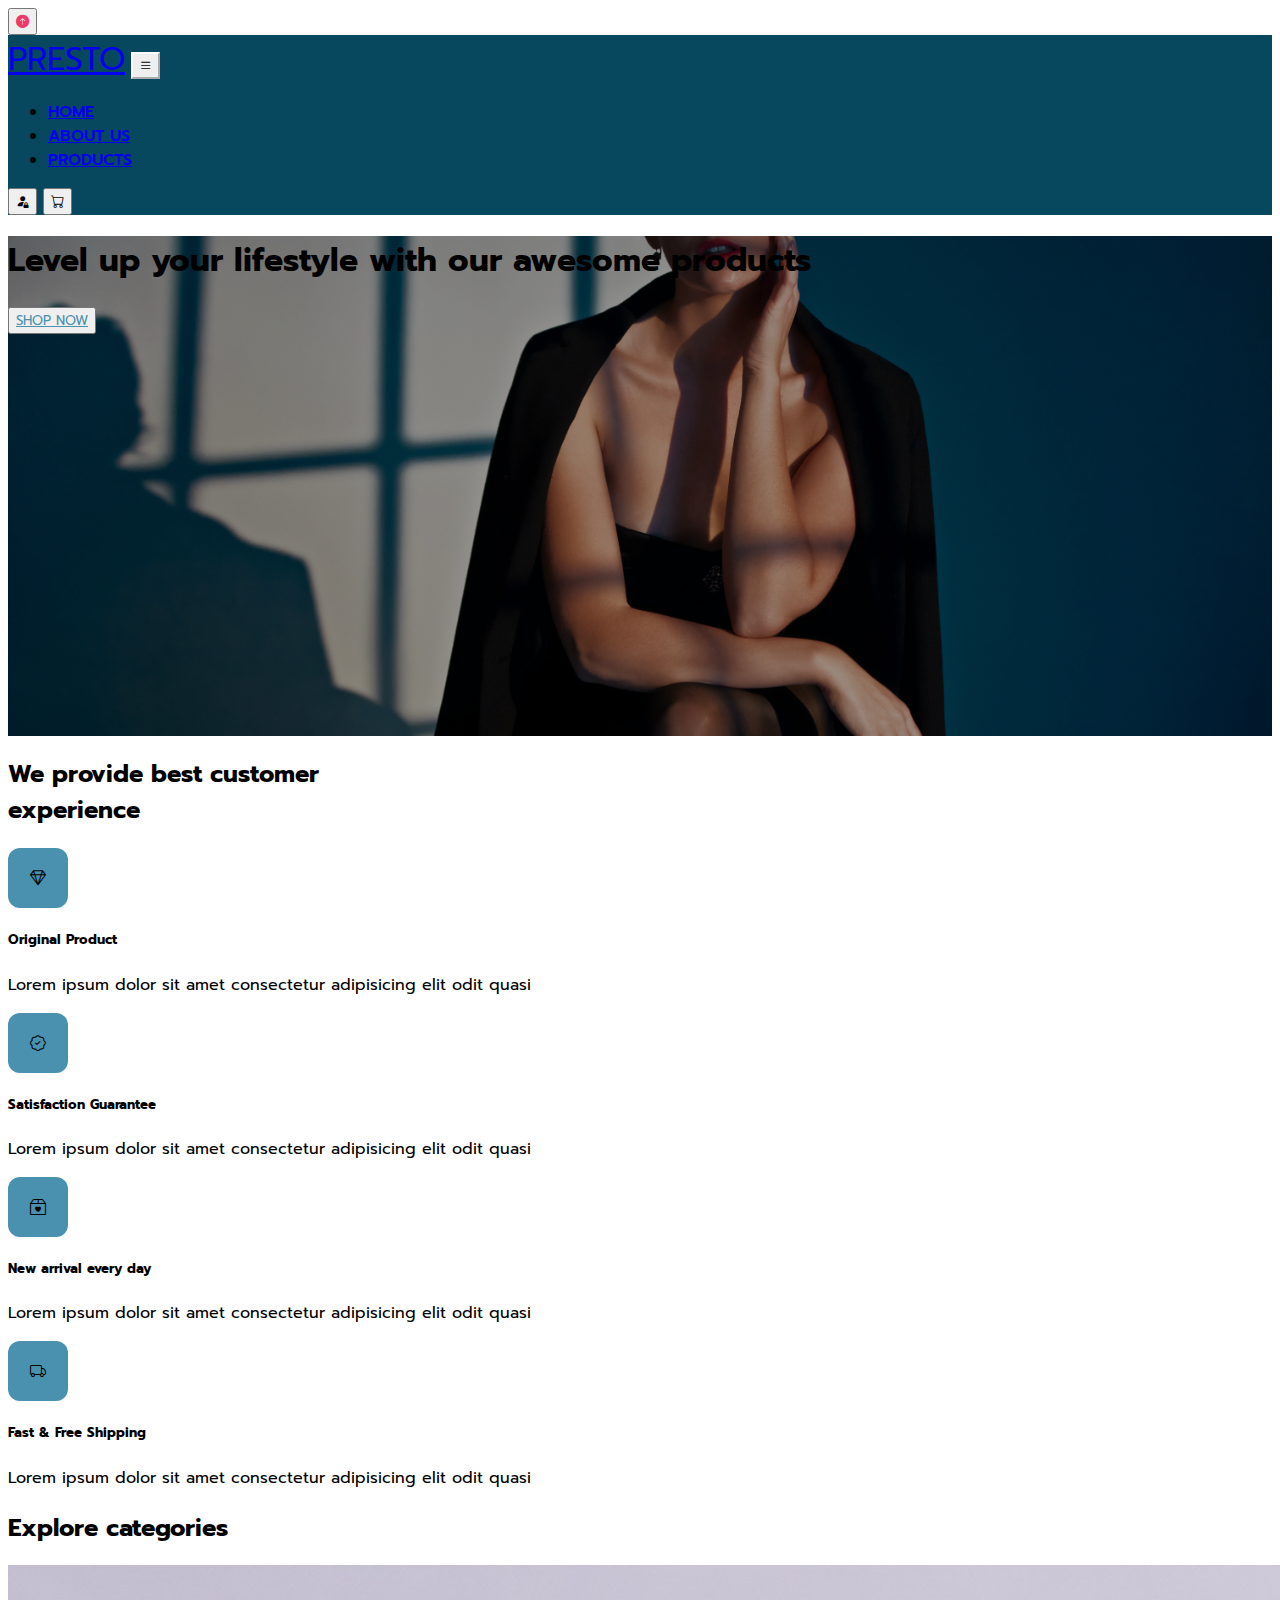
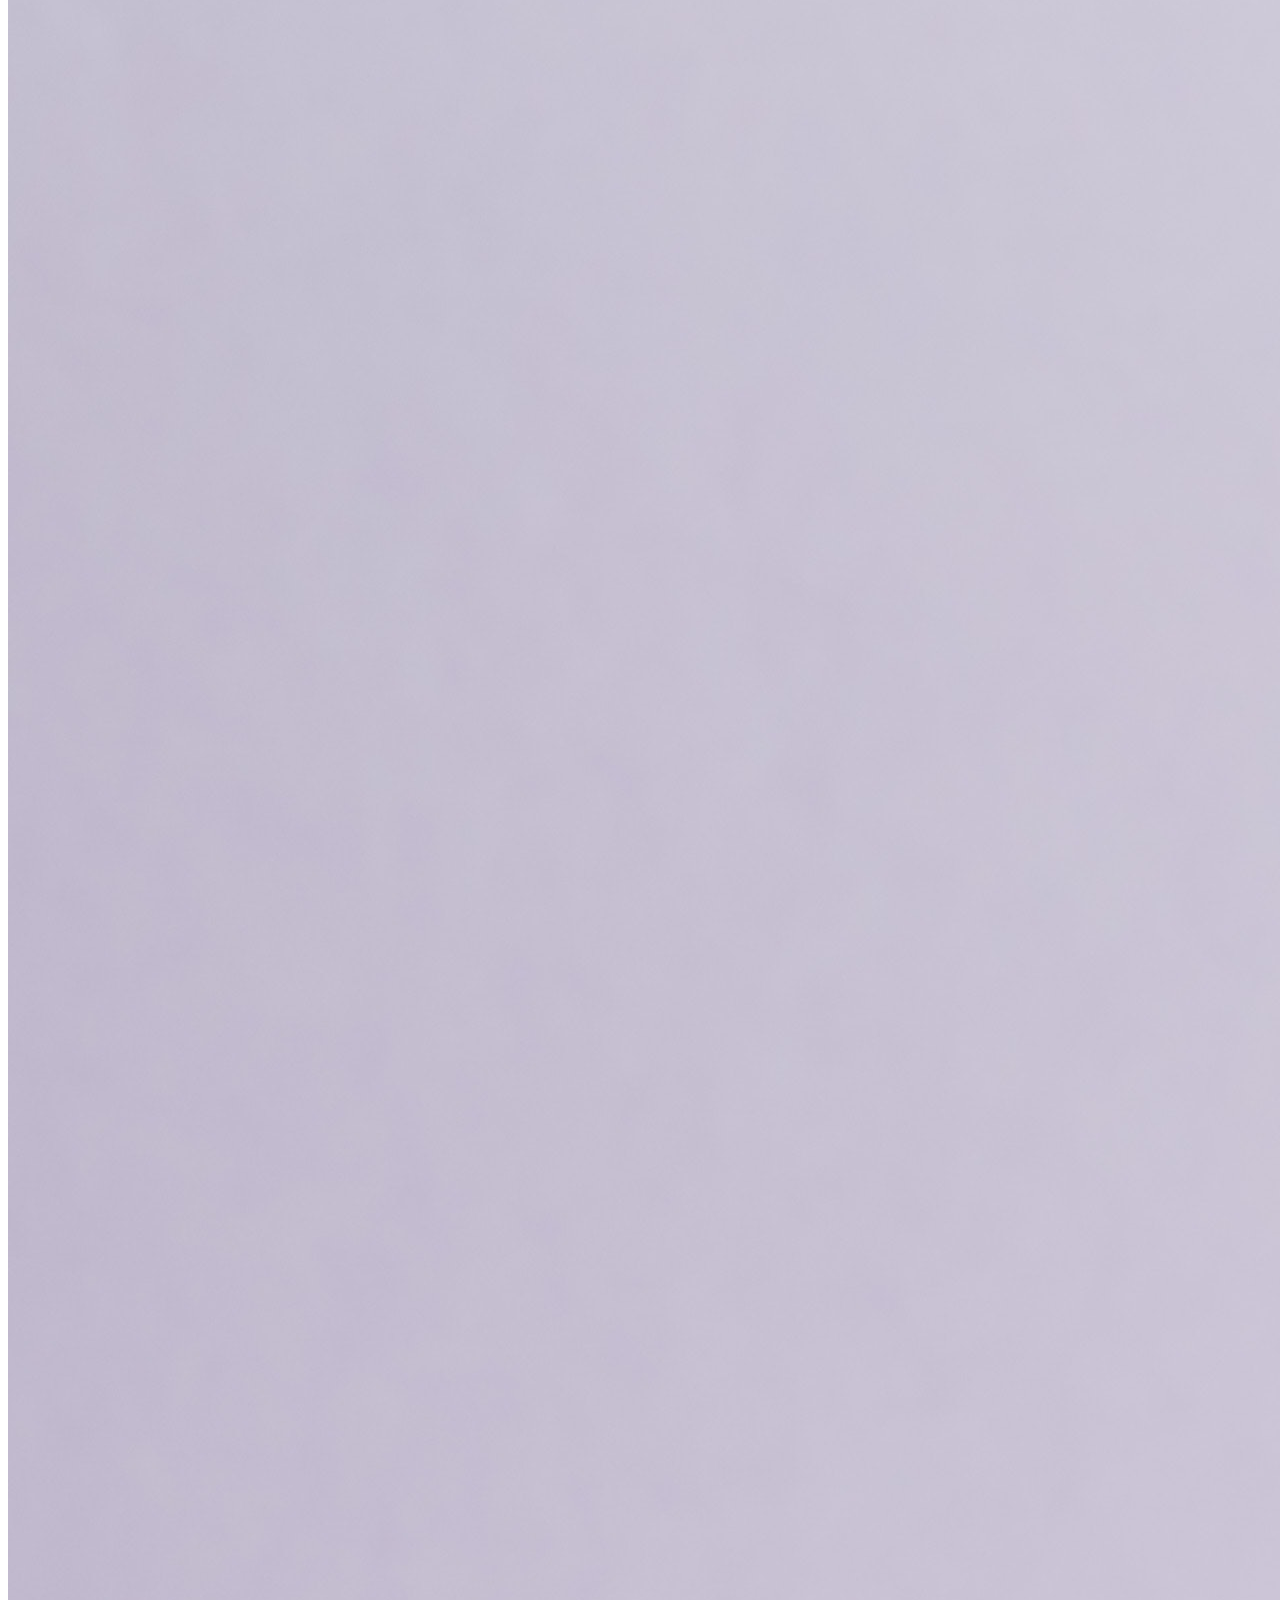
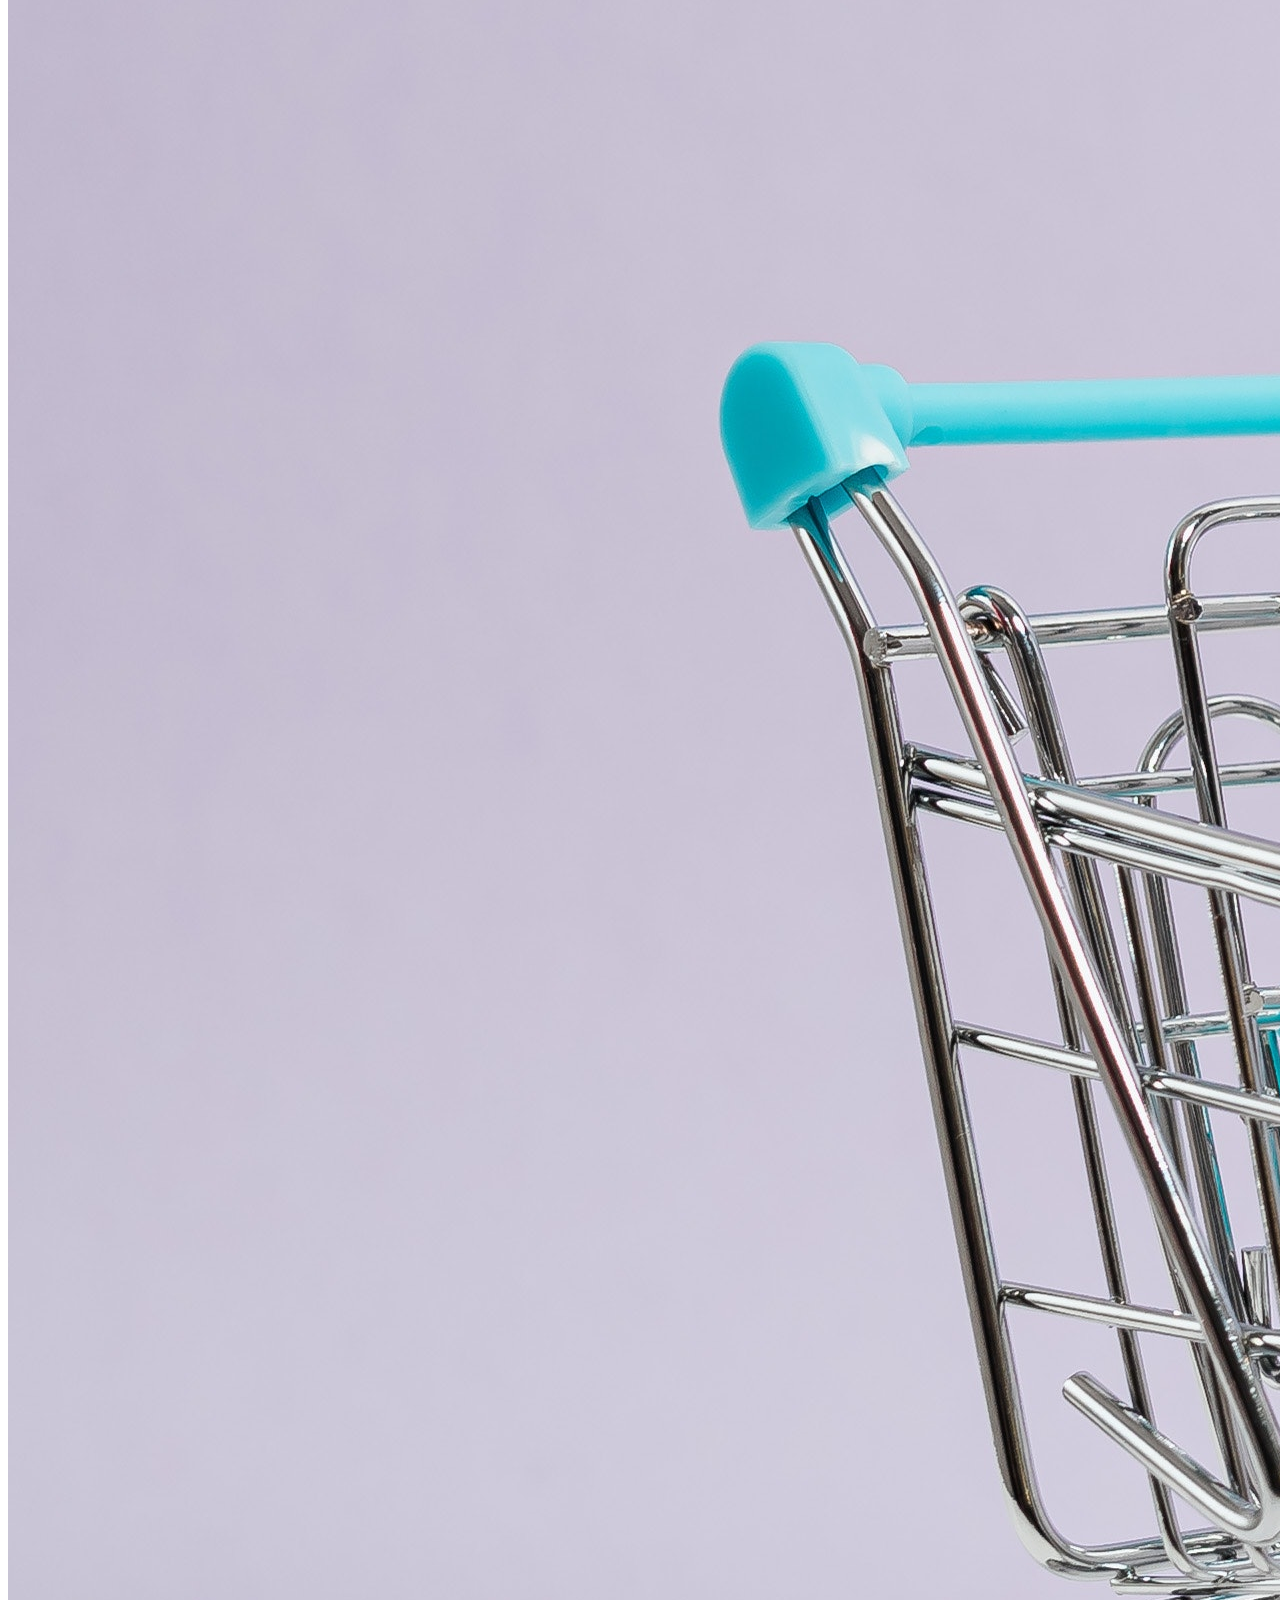
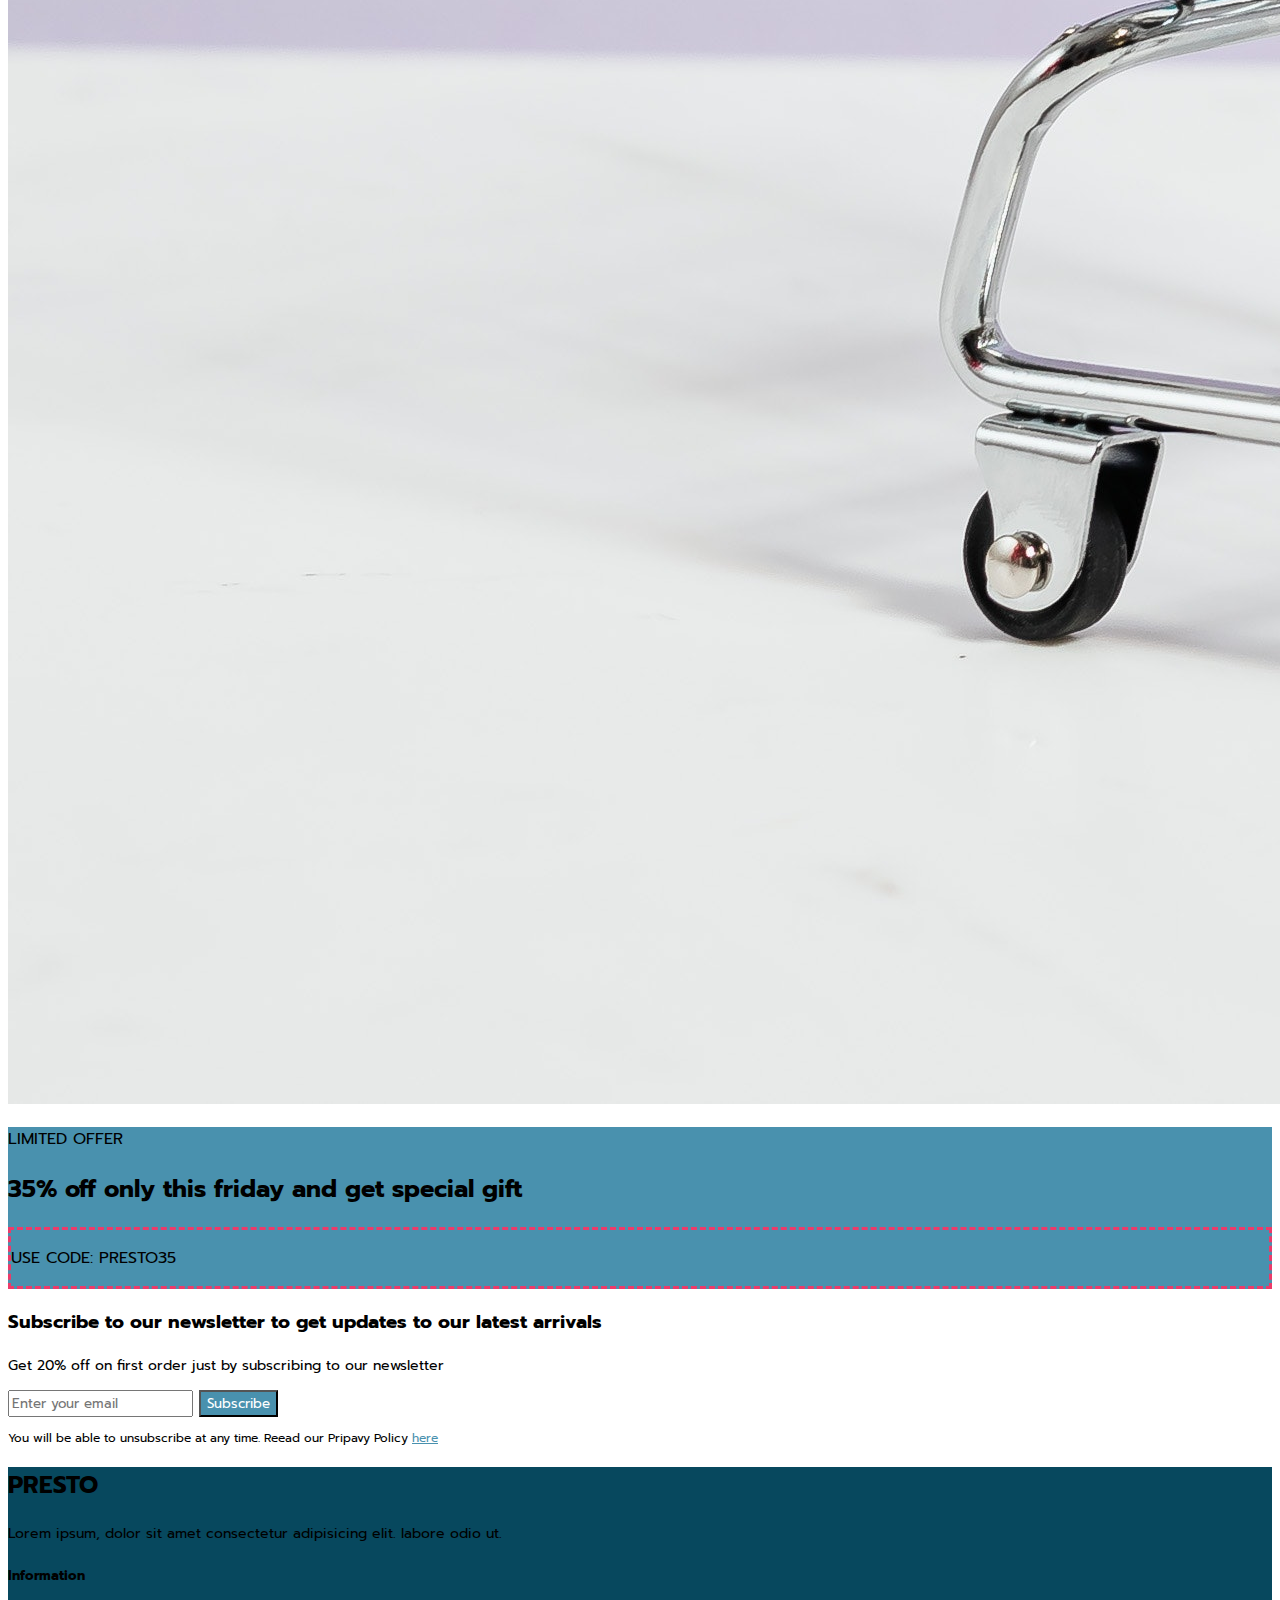
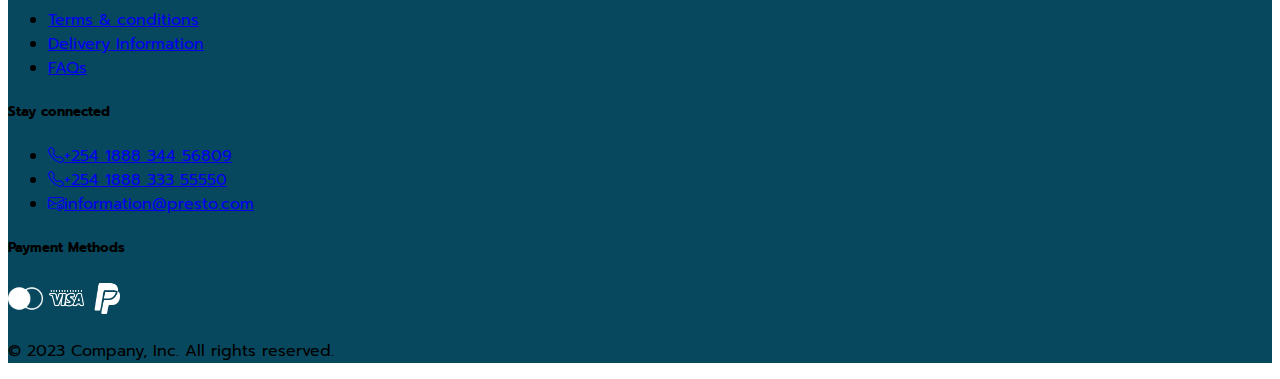
<file: index.html>
<!doctype html>
<html lang="en">
  <head>
    <meta charset="utf-8">
    <meta name="viewport" content="width=device-width, initial-scale=1">
    <title>PRESTO</title>
    <link rel="shortcut icon" href="#">

    <!-- Bootstrap style -->
    <link href="https://cdn.jsdelivr.net/npm/bootstrap@5.3.0-alpha3/dist/css/bootstrap.min.css" rel="stylesheet" integrity="sha384-KK94CHFLLe+nY2dmCWGMq91rCGa5gtU4mk92HdvYe+M/SXH301p5ILy+dN9+nJOZ" crossorigin="anonymous">

    <!-- Bootstrap icons -->
    <link rel="stylesheet" href="https://cdn.jsdelivr.net/npm/bootstrap-icons@1.10.5/font/bootstrap-icons.css">

    <!-- Customized style -->
    <link rel="stylesheet" href="style.css">
  </head>
  <body>

    <!-- Button Scroll to Top -->
    <button id="btnScrollTop" class="btn position-fixed bottom-0 end-0 me-3 btn-scroll">
      <i class="bi bi-arrow-up-circle-fill fs-1 scroll-top"></i>
    </button>

    <!-- Navabar Start -->
    <nav class="navbar navbar-expand-md" aria-label="Fourth navbar example">
      <div class="container-fluid">
        <a class="navbar-brand md-5 text-white" href="index.html">PRESTO</a>
        <button class="navbar-toggler" type="button" data-bs-toggle="collapse" data-bs-target="#navbarsExample04" aria-controls="navbarsExample04" aria-expanded="false" aria-label="Toggle navigation">
          <i class="bi bi-list text-white fs-1"></i>
        </button>

        <div class="collapse navbar-collapse" id="navbarsExample04">
          <ul class="navbar-nav mx-auto mb-2 mb-md-0">
            <li class="nav-ietm mx-3">
              <a class="nav-link text-white fs-5" href="index.html">Home</a>
            </li>
            <li class="nav-ietm mx-3">
              <a class="nav-link text-white fs-5" href="about.html">About us</a>
            </li>
            <li class="nav-ietm mx-3">
              <a class="nav-link text-white fs-5" href="products.html">Products</a>
            </li>
          </ul>
        <div>
          <button class="btn">
              <i class="bi bi-person-fill-lock text-white fs-3"></i>
          </button>
          <button id="cartButton" class="btn">
            <i class="bi bi-cart text-white fs-3"></i>
          </button>
        </div>
        </div>
      </div>
    </nav>
    <!-- Navbar End -->

    <header>
        <div class="container">
            <div class="row bg-image my-5 align-items-center justify-content-center">
                <div class="col-12 mx-5 py-5 text-center">
                    <h1 class="display-1 text-white">Level up your lifestyle with our awesome products</h1>
                    <button class="btnbg-light rounded-0 mt-5 px-5 py-2 fw-bold  btn-slide"><a class="text-decoration-none" href="./products.html">SHOP NOW</a></button>
                </div>
            </div>
        </div>
    </header>

    <main>

      <div class="container">

        <!-- Customer Experience boxes Start -->
        <div class="row">
            <div class="col-12">
                <h2 class="title-2 fw-bold mb-5">We provide best customer experience</h2>
            </div>
        </div>
        <div class="row mb-5">
            <div class="col-md-3 mb-5">
                <div class="card-body">
                    <div class="card-icon mb-3">
                        <i class="bi bi-gem fs-3 text-white"></i>
                    </div>
                    <h5 class="card-title fw-bold mb-2">Original Product</h5>
                    <p class="card-text">Lorem ipsum dolor sit amet consectetur adipisicing elit odit quasi</p>
                </div>
            </div>
            <div class="col-md-3 mb-5">
                <div class="card-body">
                    <div class="card-icon mb-3">
                        <i class="bi bi-patch-check fs-3 text-white"></i>
                    </div>
                    <h5 class="card-title fw-bold mb-2">Satisfaction Guarantee</h5>
                    <p class="card-text">Lorem ipsum dolor sit amet consectetur adipisicing elit odit quasi</p>
                </div>
            </div>
            <div class="col-md-3 mb-5">
                <div class="card-body">
                    <div class="card-icon mb-3">
                        <i class="bi bi-box2-heart fs-3 text-white"></i>
                    </div>
                    <h5 class="card-title fw-bold mb-2">New arrival every day</h5>
                    <p class="card-text">Lorem ipsum dolor sit amet consectetur adipisicing elit odit quasi</p>
                </div>
            </div>
            <div class="col-md-3 mb-5">
                <div class="card-body">
                    <div class="card-icon mb-3">
                        <i class="bi bi-truck fs-3 text-white"></i>
                    </div>
                    <h5 class="card-title fw-bold mb-2">Fast & Free Shipping</h5>
                    <p class="card-text">Lorem ipsum dolor sit amet consectetur adipisicing elit odit quasi</p>
                </div>
            </div>
        </div>
        <!-- Customer Experience boxes End -->

        <!-- Categories Start -->
        <div id="categoriesWrapper" class="row mt-5">
            <div class="col-12">
                <h2 class="title-2 fw-bold mb-5">Explore categories</h2>
            </div>
            
        </div>
        <!-- Categories End -->

      </div>

      <!-- Special offer card Start -->
      <div class="container my-5">
        <div class="row justify-content-center">
          <div class="card mb-5 px-0">
            <div class="row g-0">
              <div class="col-md-5">
                <img src="./media/shopping-categories.jpg" class="img-fluid rounded-start" alt="...">
              </div>
              <div class="col-md-7 bg-card d-flex align-items-center rounded-end">
                <div class="card-body p-5">
                  <p class="card-text text-white">LIMITED OFFER</p>
                  <h2 class="card-title text-white discount-text fs-1">35% off only this friday and get special gift</h2>
                  <div class="row cols-2">
                    <div class="col bg-light mt-3 py-2 text-center usecode">
                      <p class="m-0 p-0 fw-bold">USE CODE: PRESTO35</p>
                    </div>
                    <div class="col-8"></div>
                  </div>
                </div>
              </div>
            </div>
          </div>
          
        </div>
      </div>
      <!-- Special offer card End -->

      <!-- Newsletter Start -->
      <div class="container">
        <div class="row justify-content-center">
          <div class="col-md-5 mb-3">
            <form>
              <h3 class="text-center fw-bold">Subscribe to our newsletter to get updates to our latest arrivals</h3>
              <p class="p-newsletter text-center my-4">Get 20% off on first order just by subscribing to our newsletter</p>
              <div class="d-flex flex-column flex-sm-row w-100 gap-2">
                <input id="newsletter1" type="text" class="form-control" placeholder="Enter your email">
                <button class="btn btn-newsletter" type="button">Subscribe</button>
              </div>
              <div class="row">
                <div class="col"></div>
              <div class="col-6">
                <p class="p-privacy text-center my-4">You will be able to unsubscribe at any time. Reead our Pripavy Policy <a href="#">here</a></p>
              </div>
              <div class="col"></div>
              </div>
              
            </form>
          </div>
        </div>
      </div>
      <!-- Newsletter End -->

    </main>

    <!-- Footer Start -->
    <div class="container-fluid bg-footer text-white mt-5">
      <footer class="container px-5 pt-5">
        <div class="row row-cols-1 row-cols-sm-2 row-cols-md-5 mb-5 justify-content-center">

          <div class="col-md-4 mb-3">
            <h2>PRESTO</h2>
            <p class="p-footer pe-5">Lorem ipsum, dolor sit amet consectetur adipisicing elit. labore odio ut.</p>
          </div>

          <div class="col mb-3">
            <h5 class="text-uppercase">Information</h5>
            <ul class="nav flex-column">
              <li class="nav-item mb-2"><a href="#" class="nav-link p-0 text-white">Terms & conditions</a></li>
              <li class="nav-item mb-2"><a href="#" class="nav-link p-0 text-white">Delivery Information</a></li>
              <li class="nav-item mb-2"><a href="#" class="nav-link p-0 text-white">FAQs</a></li>
            </ul>
          </div>
          
          <div class="col mb-3">
            <h5 class="text-uppercase">Stay connected</h5>
            <ul class="nav flex-column">
              <li class="mb-2"><a href="tel:+254 1888 344 56809" class="nav-link p-0 text-white"><i class="bi bi-telephone me-1"></i>+254 1888 344 56809</a></li>
              <li class="mb-2"><a href="tel:+254 1888 333 55550" class="nav-link p-0 text-white"><i class="bi bi-telephone me-1"></i>+254 1888 333 55550</a></li>
              <li class="mb-2"><a href="mailto:information@presto.com" class="nav-link p-0 text-white"><i class="bi bi-envelope-at me-1"></i>information@presto.com</a></li>
            </ul>
          </div>
          
          <div class="col mb-3">
            <h5 class="text-uppercase">Payment Methods</h5>
            <img src="./media/icons8-logo-mastercard-50 (1).png" width="35" alt="" class="me-2">
            <img src="./media/icons8-visa-64.png"width="35" alt="" class="mx-2">
            <img src="./media/icons8-paypal-64.png"width="35" alt="" class="mx-2">
          </div>

        </div>
    
        <div class="d-flex flex-column flex-sm-row justify-content-center py-2 mt-2 border-top">
          <p class="pt-3">© 2023 Company, Inc. All rights reserved.</p>
        </div>
      </footer>
    </div>
    <!-- Footer End -->
   
    
    <!-- Bootstrap script -->
    <script src="https://cdn.jsdelivr.net/npm/bootstrap@5.3.0-alpha3/dist/js/bootstrap.bundle.min.js" integrity="sha384-ENjdO4Dr2bkBIFxQpeoTz1HIcje39Wm4jDKdf19U8gI4ddQ3GYNS7NTKfAdVQSZe" crossorigin="anonymous"></script>

    <!-- Customized script -->
    <script src="app.js"></script>
  </body>
</html>
</file>
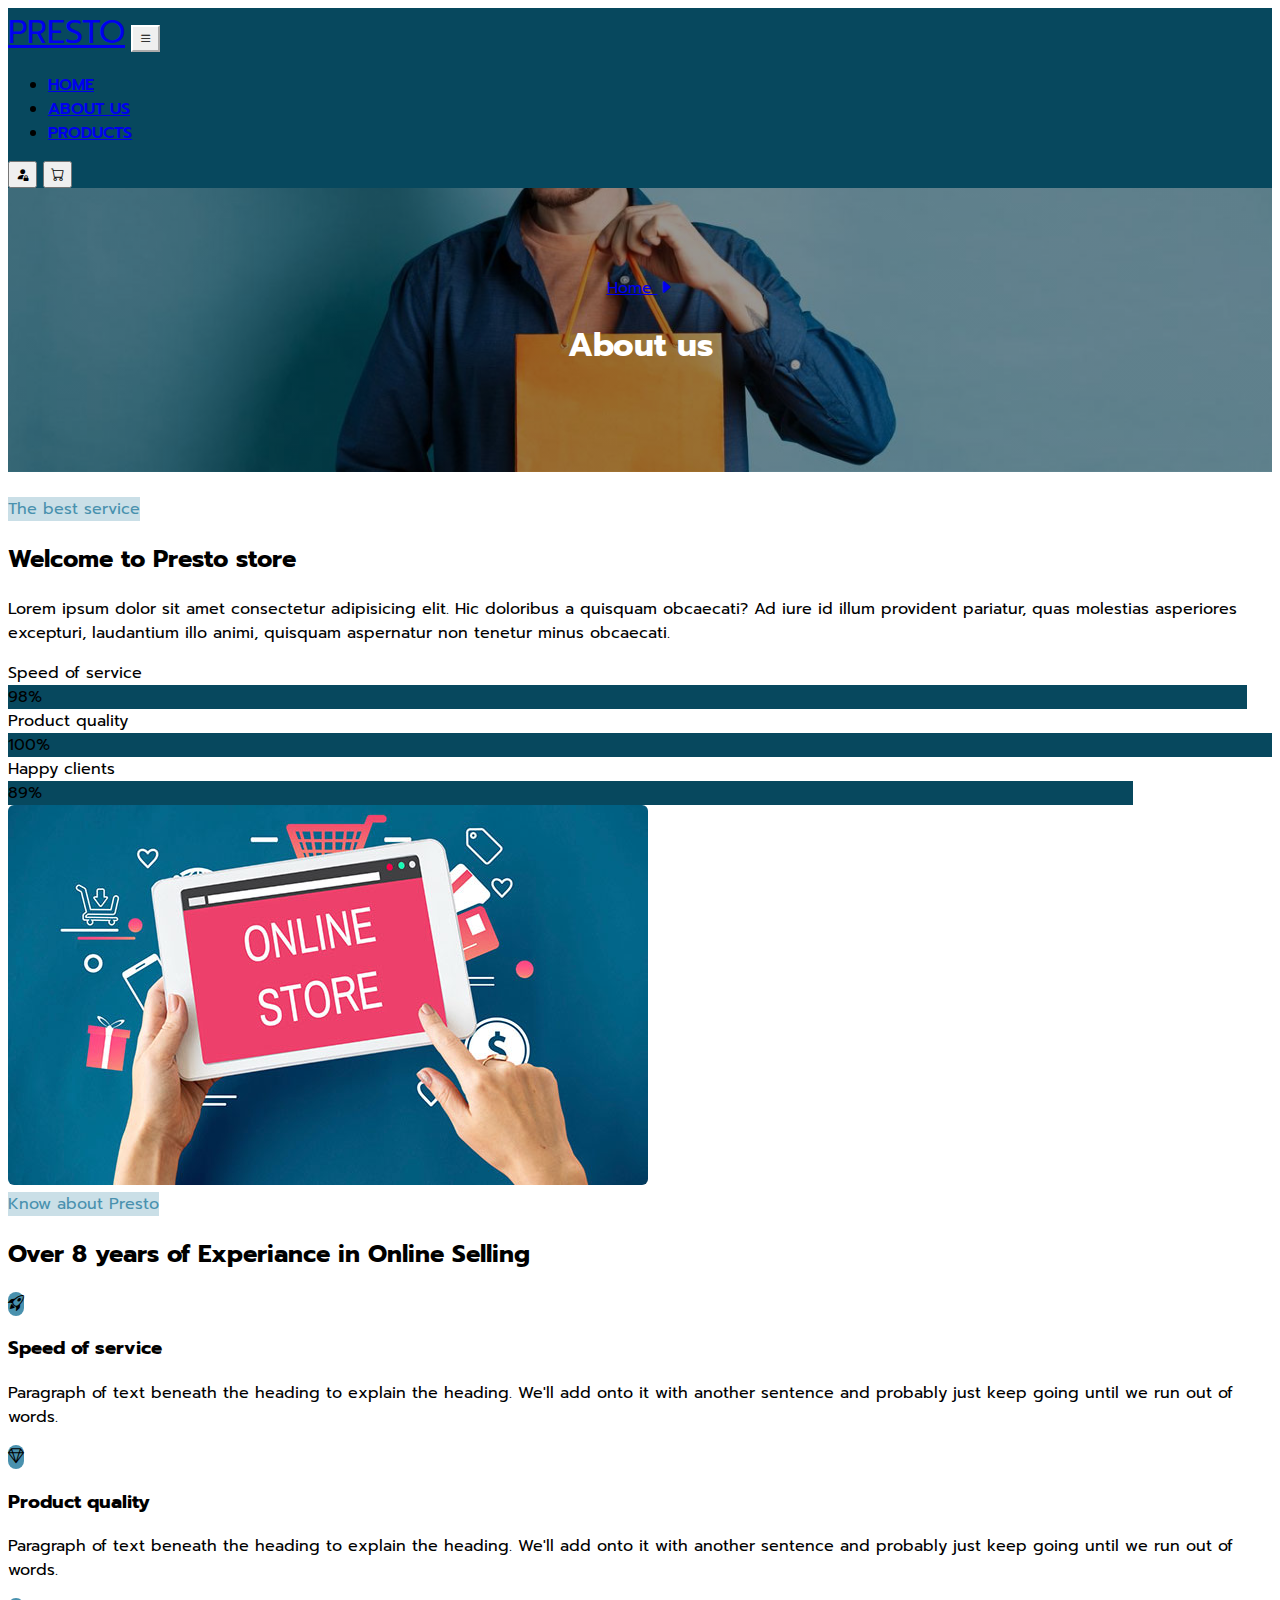
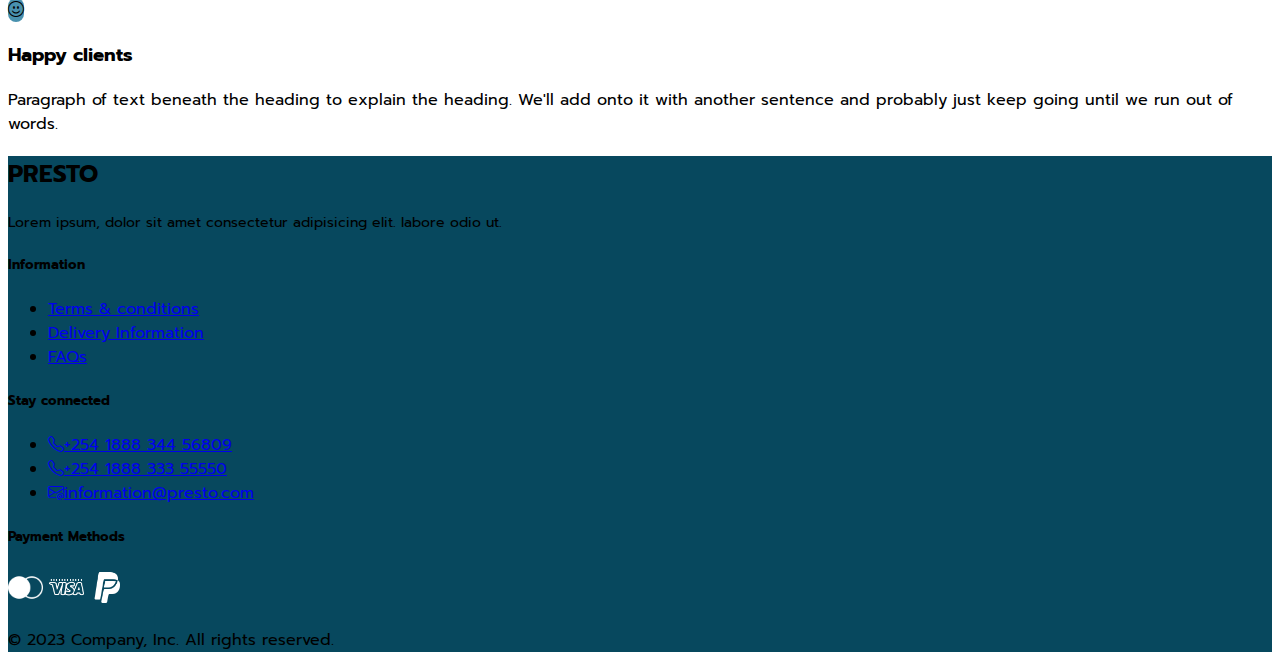
<file: about.html>
<!doctype html>
<html lang="en">
  <head>
    <meta charset="utf-8">
    <meta name="viewport" content="width=device-width, initial-scale=1">
    <title>PRESTO</title>

    <!-- Bootstrap style -->
    <link href="https://cdn.jsdelivr.net/npm/bootstrap@5.3.0-alpha3/dist/css/bootstrap.min.css" rel="stylesheet" integrity="sha384-KK94CHFLLe+nY2dmCWGMq91rCGa5gtU4mk92HdvYe+M/SXH301p5ILy+dN9+nJOZ" crossorigin="anonymous">

    <!-- Bootstrap icons -->
    <link rel="stylesheet" href="https://cdn.jsdelivr.net/npm/bootstrap-icons@1.10.5/font/bootstrap-icons.css">

    <!-- Customized style -->
    <link rel="stylesheet" href="style.css">
    <link rel="stylesheet" href="about.css">
  </head>
  <body>

    <!-- Navabar Start -->
    <nav class="navbar navbar-expand-md" aria-label="Fourth navbar example">
      <div class="container-fluid">
        <a class="navbar-brand md-5 text-white" href="index.html">PRESTO</a>
        <button class="navbar-toggler" type="button" data-bs-toggle="collapse" data-bs-target="#navbarsExample04" aria-controls="navbarsExample04" aria-expanded="false" aria-label="Toggle navigation">
          <i class="bi bi-list text-white fs-1"></i>
        </button>

        <div class="collapse navbar-collapse" id="navbarsExample04">
          <ul class="navbar-nav mx-auto mb-2 mb-md-0">
            <li class="nav-ietm mx-3">
              <a class="nav-link text-white fs-5" href="index.html">Home</a>
            </li>
            <li class="nav-ietm mx-3">
              <a class="nav-link text-white fs-5" href="about.html">About us</a>
            </li>
            <li class="nav-ietm mx-3">
              <a class="nav-link text-white fs-5" href="products.html">Products</a>
            </li>
          </ul>
        <div>
          <button class="btn">
              <i class="bi bi-person-fill-lock text-white fs-3"></i>
          </button>
          <button id="cartButton" class="btn">
            <i class="bi bi-cart text-white fs-3"></i>
          </button>
        </div>
        </div>
      </div>
    </nav>
    <!-- Navbar End -->

    <header>
        <div class="page-heading">
          <div class="container">
            <div class="row">
              <div class="col-md-12">
                  <div>
                      <a class="text-decoration-none text-white" href="index.html">Home <i class="bi bi-caret-right-fill"></i></a>
                  </div>
              </div>
              <h1>About us</h1>
            </div>
          </div>
        </div>
    </header>

    <main>
      <section class="container mt-5">
        <div class="row gx-5">
          <div class="col-12 col-md-6">

            <span class="badge text-uppercase fw-600 mb-2 badge-about">The best service</span>
            <h2 class="text-uppercase">Welcome to Presto store</h2>
            <p>Lorem ipsum dolor sit amet consectetur adipisicing elit. Hic doloribus a quisquam obcaecati? Ad iure id illum provident pariatur, quas molestias asperiores excepturi, laudantium illo animi, quisquam aspernatur non tenetur minus obcaecati. </p>

            <!-- Progress bar -->
            <div class="my-4">
              <span class="text-uppercase">Speed of service</span>
              <div class="progress mb-3" role="progressbar" aria-label="Success example" aria-valuenow="98" aria-valuemin="0" aria-valuemax="100">
                <div class="progress-bar" style="width: 98%">98%</div>
              </div>
              <span class="text-uppercase">Product quality</span>
              <div class="progress mb-3" role="progressbar" aria-label="Success example" aria-valuenow="100" aria-valuemin="0" aria-valuemax="100">
                <div class="progress-bar" style="width: 100%">100%</div>
              </div>
              <span class="text-uppercase">Happy clients</span>
              <div class="progress mb-3" role="progressbar" aria-label="Success example" aria-valuenow="89" aria-valuemin="0" aria-valuemax="100">
                <div class="progress-bar" style="width: 89%">89%</div>
              </div>
            </div>

          </div>

          <div class="col-12 col-md-6">
            <img class="online-store card-img" src="media/online-store.jpg" alt="">
          </div>

        </div>
      </section>

      <section>
        <div class="container px-4 mt-5">
          <div class="d-flex justify-content-center">
            <span class="badge text-uppercase fw-600 mb-2 badge-about">Know about Presto</span>
          </div>
          <h2 class="text-uppercase text-center">Over 8 years of Experiance in Online Selling</h2>
          <div class="row g-4 row-cols-1 row-cols-lg-3 mt-3">
            <div class="col-12 col-md-4 p-3">
              <div class="d-flex justify-content-center mb-3">
               <span class="px-3 py-2 text-white about-icon"><i class="bi bi-rocket-takeoff fs-2"></i></span> 
              </div>
              <h3 class="fs-3 text-body-emphasis text-center text-uppercase">Speed of service</h3>
              <p class="text-center">Paragraph of text beneath the heading to explain the heading. We'll add onto it with another sentence and probably just keep going until we run out of words.</p>
            </div>
            <div class="col-12 col-md-4 p-3">
              <div class="d-flex justify-content-center mb-3">
               <span class="px-3 py-2 text-white about-icon"><i class="bi bi-gem fs-2"></i></i></span> 
              </div>
              <h3 class="fs-3 text-body-emphasis text-center text-uppercase">Product quality</h3>
              <p class="text-center">Paragraph of text beneath the heading to explain the heading. We'll add onto it with another sentence and probably just keep going until we run out of words.</p>
            </div>
            <div class="col-12 col-md-4 p-3">
              <div class="d-flex justify-content-center mb-3">
               <span class="px-3 py-2 text-white about-icon"><i class="bi bi-emoji-smile fs-2"></i></span> 
              </div>
              <h3 class="fs-3 text-body-emphasis text-center text-uppercase">Happy clients</h3>
              <p class="text-center">Paragraph of text beneath the heading to explain the heading. We'll add onto it with another sentence and probably just keep going until we run out of words.</p>
            </div>
          </div>
        </div>
      </section>
    </main>

    <!-- Footer Start -->
    <div class="container-fluid bg-footer text-white mt-5">
        <footer class="container px-5 pt-5">
          <div class="row row-cols-1 row-cols-sm-2 row-cols-md-5 mb-5 justify-content-center">
  
            <div class="col-md-4 mb-3">
              <h2>PRESTO</h2>
              <p class="p-footer pe-5">Lorem ipsum, dolor sit amet consectetur adipisicing elit. labore odio ut.</p>
            </div>
  
            <div class="col mb-3">
              <h5 class="text-uppercase">Information</h5>
              <ul class="nav flex-column">
                <li class="nav-item mb-2"><a href="#" class="nav-link p-0 text-white">Terms & conditions</a></li>
                <li class="nav-item mb-2"><a href="#" class="nav-link p-0 text-white">Delivery Information</a></li>
                <li class="nav-item mb-2"><a href="#" class="nav-link p-0 text-white">FAQs</a></li>
              </ul>
            </div>
            
            <div class="col mb-3">
              <h5 class="text-uppercase">Stay connected</h5>
              <ul class="nav flex-column">
                <li class="mb-2"><a href="tel:+254 1888 344 56809" class="nav-link p-0 text-white"><i class="bi bi-telephone me-1"></i>+254 1888 344 56809</a></li>
                <li class="mb-2"><a href="tel:+254 1888 333 55550" class="nav-link p-0 text-white"><i class="bi bi-telephone me-1"></i>+254 1888 333 55550</a></li>
                <li class="mb-2"><a href="mailto:information@presto.com" class="nav-link p-0 text-white"><i class="bi bi-envelope-at me-1"></i>information@presto.com</a></li>
              </ul>
            </div>
            
            <div class="col mb-3">
              <h5 class="text-uppercase">Payment Methods</h5>
              <img src="./media/icons8-logo-mastercard-50 (1).png" width="35" alt="" class="me-2">
              <img src="./media/icons8-visa-64.png"width="35" alt="" class="mx-2">
              <img src="./media/icons8-paypal-64.png"width="35" alt="" class="mx-2">
            </div>
  
          </div>
      
          <div class="d-flex flex-column flex-sm-row justify-content-center py-2 mt-2 border-top">
            <p class="pt-3">© 2023 Company, Inc. All rights reserved.</p>
          </div>
        </footer>
    </div>
    <!-- Footer End -->
     
      
      <!-- Bootstrap script -->
      <script src="https://cdn.jsdelivr.net/npm/bootstrap@5.3.0-alpha3/dist/js/bootstrap.bundle.min.js" integrity="sha384-ENjdO4Dr2bkBIFxQpeoTz1HIcje39Wm4jDKdf19U8gI4ddQ3GYNS7NTKfAdVQSZe" crossorigin="anonymous"></script>
  
      <!-- Customized script -->
      <script src="app.js"></script>
    </body>
  </html>
</file>
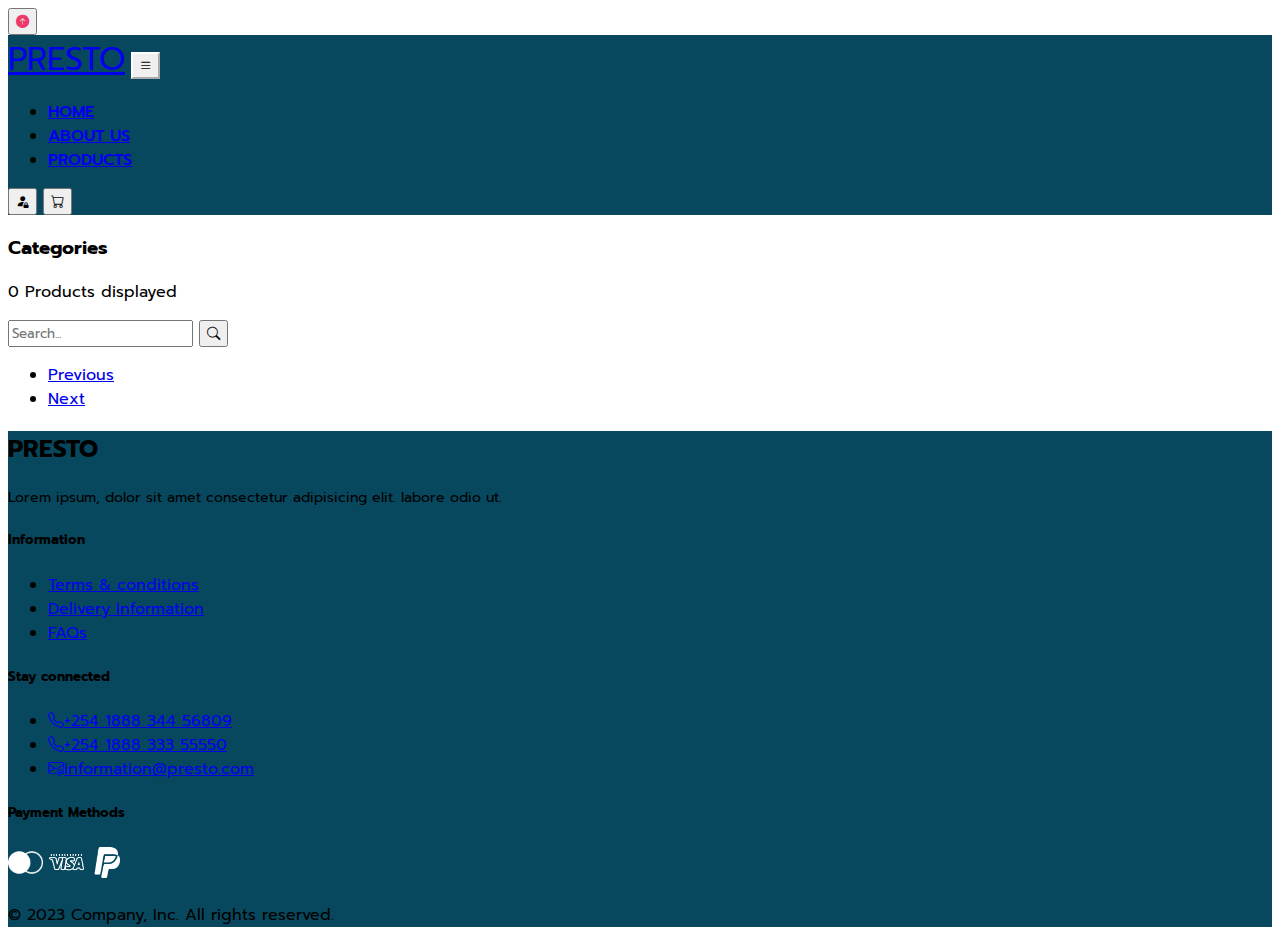
<file: products.html>
<!doctype html>
<html lang="en">
  <head>
    <meta charset="utf-8">
    <meta name="viewport" content="width=device-width, initial-scale=1">
    <title>PRESTO</title>

    <!-- Bootstrap style -->
    <link href="https://cdn.jsdelivr.net/npm/bootstrap@5.3.0-alpha3/dist/css/bootstrap.min.css" rel="stylesheet" integrity="sha384-KK94CHFLLe+nY2dmCWGMq91rCGa5gtU4mk92HdvYe+M/SXH301p5ILy+dN9+nJOZ" crossorigin="anonymous">

    <!-- Bootstrap icons -->
    <link rel="stylesheet" href="https://cdn.jsdelivr.net/npm/bootstrap-icons@1.10.5/font/bootstrap-icons.css">

    <!-- Customized style -->
    <link rel="stylesheet" href="style.css">
  </head>
  <body>

     <!-- Button Scroll to Top -->
     <button id="btnScrollTop" class="btn position-fixed bottom-0 end-0 me-3 btn-scroll">
      <i class="bi bi-arrow-up-circle-fill fs-1 scroll-top"></i>
    </button>

    <div class="cartTab">
      <div class="container">
        <div class="row">
          <div class="col-12 text-end my-3">
              <i id="closeTab" class="bi bi-x-circle fs-2 me-3"></i>
          </div>
        </div>
        <div class="row justify-content-center">
          <div class="col-9">  
            <ul id="cartItems" class="list-unstyled">
        
            </ul>
            <hr>
          </div>
          <div class="col-9">
            <div class="d-flex justify-content-between">
              <p class="h2">Total: </p>
              <p id="cartTotal" class="fs-3">0</p>
            </div>
          </div>
        </div>
      </div>
    </div>

    <!-- Navabar Start -->
    <nav class="navbar navbar-expand-md" aria-label="Fourth navbar example">
      <div class="container-fluid">
        <a class="navbar-brand md-5 text-white" href="index.html">PRESTO</a>
        <button class="navbar-toggler" type="button" data-bs-toggle="collapse" data-bs-target="#navbarsExample04" aria-controls="navbarsExample04" aria-expanded="false" aria-label="Toggle navigation">
          <i class="bi bi-list text-white fs-1"></i>
        </button>

        <div class="collapse navbar-collapse" id="navbarsExample04">
          <ul class="navbar-nav mx-auto mb-2 mb-md-0">
            <li class="nav-ietm mx-3">
              <a class="nav-link text-white fs-5" href="index.html">Home</a>
            </li>
            <li class="nav-ietm mx-3">
              <a class="nav-link text-white fs-5" href="about.html">About us</a>
            </li>
            <li class="nav-ietm mx-3">
              <a class="nav-link text-white fs-5" href="products.html">Products</a>
            </li>
          </ul>
        <div>
          <button class="btn">
              <i class="bi bi-person-fill-lock text-white fs-3"></i>
          </button>
          <button id="cartButton" class="btn">
            <i class="bi bi-cart text-white fs-3"></i>
          </button>
        </div>
        </div>
      </div>
    </nav>
    <!-- Navbar End -->

    <main>
      <div class="container my-5">
        <div class="row">

          <!-- Categories Start -->
          <div class="col-12 col-md-3">
            <h3>Categories</h3>
            <ul id="filters" class="nav nav-pills flex-column mb-auto">
              
            </ul>
          </div>
          <!-- Categories End -->

          <div class="col-12 col-md-9">

            <div class="row">

              <!-- Total number of products per page -->
              <div class="col-12 col-md-7">
                <p class="text-muted">
                  <span id="itemsNumber" class="fw-bold"></span>
                  Products displayed
                </p>
              </div>

              <!-- Search bar -->
              <div class="col-12 col-md-5">
                <form class="d-flex mb-5">
                  <input type="text" class="mx-1 px-2 form border-1 bg-light" placeholder="Search...">
                  <button class="btn btn-dark" type="submit" id="button-addon2">
                    <i class="bi bi-search"></i>
                  </button>
                </form>
              </div>

              <!-- Previous e Next buttons -->
              <div class="col-12">
                <nav aria-label="Page navigation example">
                  <ul class="pagination d-flex justify-content-center">
                    <li id="prev" class="page-item"><a href="#" class="page-link text-dark">Previous</a></li>
                    <li id="next" class="page-item"><a href="#" class="page-link text-dark">Next</a></li>
                  </ul>
                </nav>
              </div>

            </div>

            <!-- Spinner -->
            <div id="loading" class="d-flex align-items-center mb-5">
              <div class="spinner-border ms-auto" role="status" aria-hidden="true"></div>
            </div>

            <!-- Products Start -->
            <div id="productsList" class="row">
              
            </div>
            <!-- Products End -->

          </div>
        </div>
        
      </div>
    </main>

    <!-- Footer Start -->
    <div class="container-fluid bg-footer text-white mt-5">
      <footer class="container px-5 pt-5">
        <div class="row row-cols-1 row-cols-sm-2 row-cols-md-5 mb-5 justify-content-center">

          <div class="col-md-4 mb-3">
            <h2>PRESTO</h2>
            <p class="p-footer pe-5">Lorem ipsum, dolor sit amet consectetur adipisicing elit. labore odio ut.</p>
          </div>

          <div class="col mb-3">
            <h5 class="text-uppercase">Information</h5>
            <ul class="nav flex-column">
              <li class="nav-item mb-2"><a href="#" class="nav-link p-0 text-white">Terms & conditions</a></li>
              <li class="nav-item mb-2"><a href="#" class="nav-link p-0 text-white">Delivery Information</a></li>
              <li class="nav-item mb-2"><a href="#" class="nav-link p-0 text-white">FAQs</a></li>
            </ul>
          </div>
          
          <div class="col mb-3">
            <h5 class="text-uppercase">Stay connected</h5>
            <ul class="nav flex-column">
              <li class="mb-2"><a href="tel:+254 1888 344 56809" class="nav-link p-0 text-white"><i class="bi bi-telephone me-1"></i>+254 1888 344 56809</a></li>
              <li class="mb-2"><a href="tel:+254 1888 333 55550" class="nav-link p-0 text-white"><i class="bi bi-telephone me-1"></i>+254 1888 333 55550</a></li>
              <li class="mb-2"><a href="mailto:information@presto.com" class="nav-link p-0 text-white"><i class="bi bi-envelope-at me-1"></i>information@presto.com</a></li>
            </ul>
          </div>
          
          <div class="col mb-3">
            <h5 class="text-uppercase">Payment Methods</h5>
            <img src="./media/icons8-logo-mastercard-50 (1).png" width="35" alt="" class="me-2">
            <img src="./media/icons8-visa-64.png"width="35" alt="" class="mx-2">
            <img src="./media/icons8-paypal-64.png"width="35" alt="" class="mx-2">
          </div>

        </div>
    
        <div class="d-flex flex-column flex-sm-row justify-content-center py-2 mt-2 border-top">
          <p class="pt-3">© 2023 Company, Inc. All rights reserved.</p>
        </div>
      </footer>
    </div>
    <!-- Footer End -->


    <!-- Bootstrap script -->
    <script src="https://cdn.jsdelivr.net/npm/bootstrap@5.3.0-alpha3/dist/js/bootstrap.bundle.min.js" integrity="sha384-ENjdO4Dr2bkBIFxQpeoTz1HIcje39Wm4jDKdf19U8gI4ddQ3GYNS7NTKfAdVQSZe" crossorigin="anonymous"></script>

    <!-- Customized script -->
    <script src="products.js"></script>

  </body>
</html>
</file>
<file: style.css>
/* Google Font */

  @import url('https://fonts.googleapis.com/css2?family=Prompt:ital,wght@0,400;0,600;0,700;1,400;1,600&display=swap');

  *{
    font-family: 'Prompt', sans-serif;
  }

  :root{

    --mainColor:#4991ae;
  }

  .scroll-top{

    color: #ed3a69;
    
  }

  .btn-scroll{

    z-index: 1;
  }

  .navbar, .bg-footer{

    background:linear-gradient(rgb(7, 72, 94), rgba(7, 72, 94));
  }
  .navbar-brand{

    font-size: 2rem;
  }

  .navbar-nav{

    text-transform: uppercase;
    font-weight: 600;
  }

  .navbar-toggler{

    border-color: #fff;
  }

  .bg-image{

    height: 500px;
    background:linear-gradient(rgba(0,0,0,.4), rgba(0,0,0,.4)), url('./media/hp-image.jpg');
    background-position: center;
    background-repeat: no-repeat;
    background-size: cover;
  }

  .title-2{

    width:30%
  }

  .card-icon i{

    background-color: var(--mainColor);
    width: 60px;
    height: 60px;
    border-radius: 12px;
    display: flex;
    align-items: center;
    justify-content: center;
  }

  .btn-category{
    background-color: var(--mainColor);
  }

  .btn-category:hover, .btn-product:hover{

    background-color: #000 !important;
  }

  .card-img-home{

    height: 400px;
  }

  .bg-card{
    background-color:var(--mainColor);
  }


  .usecode{

    border-style: dashed;
    border-width: 3px;
    border-color: #ed3a69;
    
  }

  .p-newsletter, .p-footer{
    font-size: 14px;
  }

  .btn-newsletter, .btn-product{
    background-color:var(--mainColor);
    color: white;
  }

  .btn-newsletter:hover, .btn-product:hover{

    background-color: #000 !important;
    color: #fff;
  }

  .p-privacy{
    font-size: 12px;
  }

  .p-privacy a, .btn-slide a{

    color: var(--mainColor);
  }

  .card-img-top{

    height: 270px;
  }

  .discount-price{

    height: 40px;
  }

  .product-title{
    font-size: 1.2rem;
    height: 50px;
  }

  .cartTab {
    width: 40vw;
    height: 100vh;
    background-color: #eeeeee;
    position: fixed;
    top: 0px;
    right: -40vw;
    z-index: 9999;
    transition: 0.4s;
  }

@media screen and (min-width:520px) and (max-width:820px){

    .title-2{

        width: 60%;
    }
}

@media screen and (max-width:499px){

    .title-2{

        width: 80%;
    }
}
</file>
<file: about.css>
.page-heading {
    background:linear-gradient(rgba(0,0,0,.4), rgba(0,0,0,.4)), url(/media/about.jpg);
    margin-bottom: 25px;
    padding-top: 5.5em;
    padding-bottom: 5em;
    background-position: center center;
    background-size: cover;
    color: #fff;
    text-align: center;
    background-repeat: no-repeat;
}

.badge-about{

    color: var(--mainColor);
    background-color: #4991ae4a;
}

.progress-bar{

    background:linear-gradient(rgb(7, 72, 94), rgba(7, 72, 94));
    animation: progressAnimation 6s;
}

@keyframes progressAnimation {
    0%   { width: 5%; }
    100% { width: 89%; background-color: linear-gradient(rgb(7, 72, 94), rgba(7, 72, 94)); }
}

.online-store{

    border-radius: 0.375rem;
}

.about-icon{
    background-color: var(--mainColor);
    border-radius: 12px;
}
</file>
